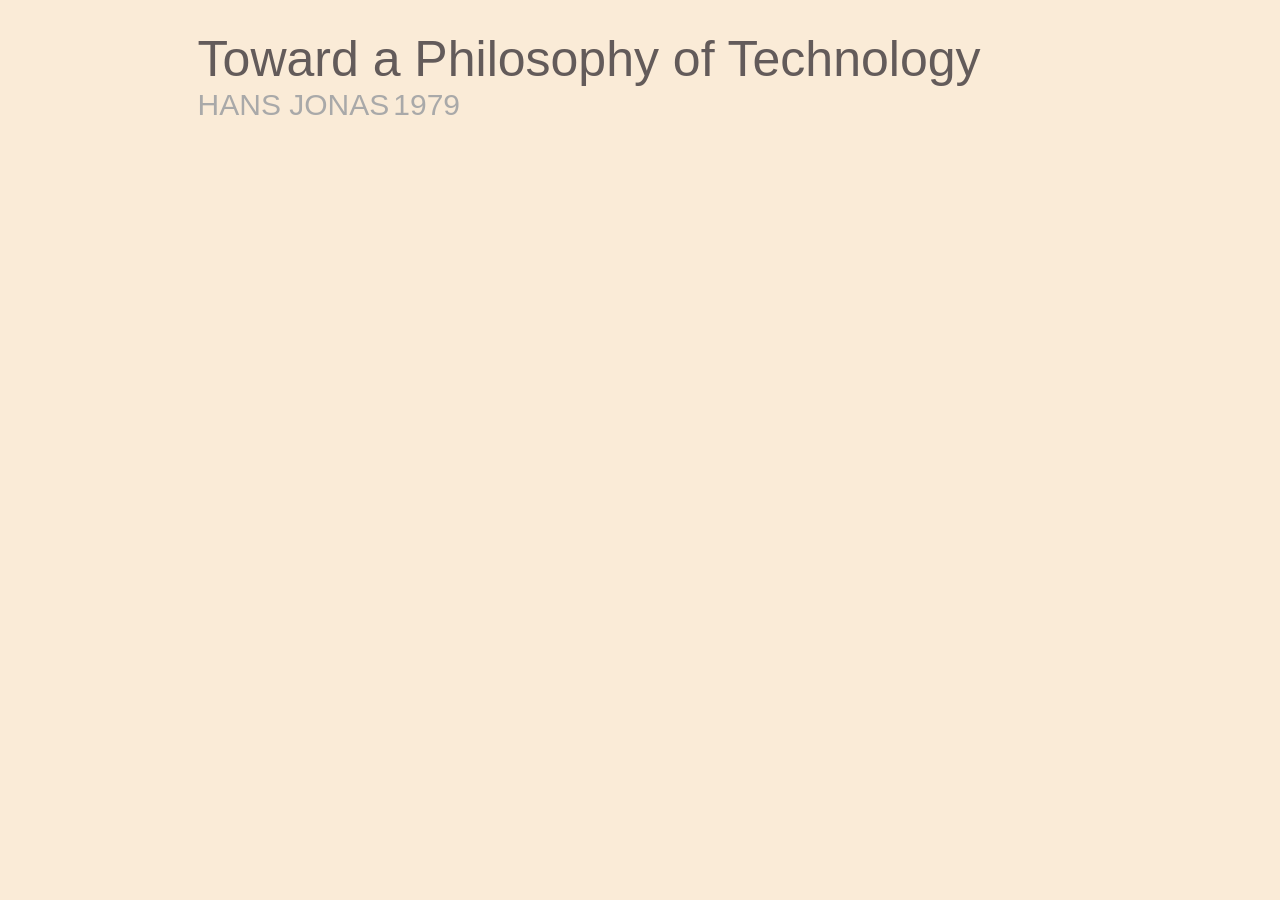
<file: summary.html>
<html >
<head>
  <meta charset="utf-8">

  <title></title>
  <script src="https://ajax.googleapis.com/ajax/libs/jquery/3.3.1/jquery.min.js"></script>
  <script src="clmtrackr.js"></script>
  <link rel="stylesheet" type="text/css" href="style.css">
</head>

<body>
  <div class='center'>
    <div style="width: 70%; margin:auto; margin-top:30px;">
      <div style="font-size: 50px;  font-family: sans-serif; color: #635b5a;">Toward a Philosophy of Technology</div>
      <span style="font-size: 30px;  font-family: sans-serif; color: #a9a9a9;">HANS JONAS</span>
      <span style="font-size: 30px;  font-family: sans-serif; color: #a9a9a9;">1979</span>
      <div id='text' ></div>
    </div>
  </div>
  
  <script type="text/javascript">
    faceSize = 0;
    
    function update(){
      if (faceSize<30){
        $('#text').html(txt3);
        $('#text').attr('class','p3');
      }else if (faceSize<60){
        $('#text').html(txt2);
        $('#text').attr('class','p2');
      } else {
        $('#text').html(txt1);
        $('#text').attr('class','p1');
      }
    }
    
    txt1 = "However, in speaking, as I have just done, of his decision-making capacity, I have been guilty of the same abstraction I had earlier criticized in the use of the term man. Actually, the subject of the statement was no real or representative individual but Hobbes Artificiall Man, that great Leviathan, called a Common-Wealth, or the large horse to which Socrates likened the city, which because of its great size tends to be sluggish and needs stirring by a gadfly. Now, the chances of there being such gadflies among the numbers of the commonwealth are today no worse nor better than they have ever been, and in fact they are around and stinging in our field of concern. In that respect, the free spontaneity of personal insight, judgment, and responsible action by speech can be trusted as an ineradicable (if also incalculable) endowment of humanity, and smallness of number is in itself no impediment to shaking public complacency. The problem, however, is not so much complacency or apathy as the counterforces of active, and anything but complacent, interests and the complicity with them of all of us in our daily consumer existence. These interests themselves are factors in the determinism which technology has set up in the space of its sway. The question, then, is that of the possible chances of unselfish insight in the arena of (by nature) selfish power, and more particularly- of one long-range, interloping insight against the short-range goals of many incumbent powers. Is there hope that wisdom itself can become power? This renews the thorny old subject of Platos philosopher-king and-with that inclusion of realism which the utopian Plato did not lack-of the role of myth, not knowledge, in the education of the guardians. Applied to our topic- the knowledge of objective dangers and of values endangered, as well as of the technical remedies, is beginning to be there and to be disseminated - but to make it prevail in the marketplace is a matter less of the rational dissemination of truth than of public relations techniques, persuasion, indoctrination, and manipulation, also of unholy alliances, perhaps even conspiracy. The philosophers descent into the cave may well have to go all the way to if you cant lick them, join them. <br> And no less invented are the ends they serve. Power engineering and chemistry for the most part still answered to the natural needs of man- for food, clothing, shelter, locomotion, and so forth. Communication engineering answers to needs of information and control solely created by the civilization that made this technology possible and, once started, imperative. The novelty of the means continues to engender no less novel ends-both becoming as necessary to the functioning of the civilization that spawned them as they would have been pointless for any former one. The world they help to constitute and which needs computers for its very running is no longer nature supplemented, imitated, improved, transformed, the original habitat made more habitable. In the pervasive mentalization of physical relationships it is a trans-nature of human making, but with this inherent paradox- that it threatens the obsolescence of man himself, as increasing automation ousts him from the places of work where he formerly proved his humanhood. And there is a further threat- its strain on nature herself may reach a breaking point. <br> A similar experience of inevitable passage from analysis of fact to ethical significance, let us remember, befell us toward the end of the first section. As in the case of the matter, so also in the case of the form of the technological dynamics, the image of man appeared at stake. In view of the quasi-automatic compulsion of those dynamics, with their perspective of indefinite progression, every existential and moral question that the objects of technology raise assumes the curiously eschatological quality with which we are becoming familiar from the extrapolating guesses of futurology. But apart from thus raising all challenges of present particular matter to the higher powers of future exponential magnification, the despotic dynamics of the technological movement as such, sweeping its captive movers along in its breathless momentum, poses its own questions to mans axiological conception of himself. Thus, form and matter of technology alike enter into the dimension of ethics. <br> The questions raised for ethics by the objects of technology are defined by the major areas of their impact and thus fall into such fields of knowledge as ecology (with all its biospheric subdivisions of land, sea, and air), demography economics, biomedical and behavioral sciences (even the psychology of mind pollution by television), and so forth. Not even a sketch of the substantive problems, let alone of ethical policies for dealing with them, can here be attempted. Clearly, for a normative rationale of the latter, ethical theory must plumb the very foundations of value, obligation, and the human good. <br> But the real problem is to get the well-meaning into power and have that power as little as possible beholden to the interests which the technological colossus generates on its path. It is the problem of the philosopher-king compounded by the greater magnitude and complexity (also sophistication) of the forces to contend with. Ethically, it becomes a problem of playing the game by its impure rules. For the servant of truth to join in it means to sacrifice some of his time-honored role- he may have to turn apostle or agitator or political operator. This raises moral questions beyond those which technology itself poses, that of sanctioning immoral means for a surpassing end, of giving unto Caesar so as to promote what is not Caesars. It is the grave question of moral casuistry, or of Dostoevskys Grand Inquisitor, or of regarding cherished liberties as no longer affordable luxuries (which may well bring the anxious friend of mankind into odious political company)-questions one excusably hesitates to touch but in the further tide of things may not be permitted to evade."
    txt2 = "A comarsion between man and the leviathan by Hobbes is made. Now, the chances of there being such gadflies among the numbers of the commonwealth are today no worse nor better than they have ever been, and in fact they are around and stinging in our field of concern. <br> Applied to our topic- the knowledge of objective dangers and of values endangered, as well as of the technical remedies, is beginning to be there and to be disseminated - but to make it prevail in the marketplace is a matter less of the rational dissemination of truth than of public relations techniques, persuasion, indoctrination, and manipulation, also of unholy alliances, perhaps even conspiracy <br> Communication engineering answers to needs of information and control.The world they help to constitute and which needs computers for its very running is no longer nature supplemented. In the pervasive mentalization of physical relationships it is a trans-nature of human making. <br> The image of man appeared at stake. with their perspective of indefinite progression, every existential and moral question that the objects of technology raise assumes the curiously eschatological quality with which we are becoming familiar from the extrapolating guesses of futurology. <br> The questions raised for ethics by the objects of technology are defined by the major areas of their impact such as: behavioral sciences (even the psychology of mind pollution by television), and so forth <br> But the real problem is to get the well-meaning into power and have that power as little as possible beholden to the interests which the technological colossus generates on its path. This raises moral questions beyond those which technology itself poses."
    txt3 = "A comarsion between man and the leviathan by Hobbes is made. <br> communication engineering has made the world more habitable and put a mark on information. <br> With every progression in technology man's future seems at risk. <br> The questions on ethics will be asked where the major impact of technology is <br> Moral questions beyond what technology itself poses."
    
    
    // ------------------------
    // ------- GET SIZE -------
    // ------------------------
    $('body').append('<video id="video" width="640" height="480" autoplay></video>')
    var video = document.getElementById('video');
    if(navigator.mediaDevices && navigator.mediaDevices.getUserMedia) {
        // Not adding `{ audio: true }` since we only want video now
        navigator.mediaDevices.getUserMedia({ video: true }).then(function(stream) {
            video.src = window.URL.createObjectURL(stream);
            video.play();
            $('#video').css('display','none')
        });
    }
    var videoInput = document.getElementById('video');

    var ctracker = new clm.tracker();
    ctracker.init();
    ctracker.start(videoInput);

    function positionLoop() {
      requestAnimationFrame(positionLoop);
      var positions = ctracker.getCurrentPosition();
      minX = 1000;
      maxX = 0;
      minY = 1000;
      maxY = 0
      for (i =0;i<positions.length;i++){
        position = positions[i]
        minX = Math.min(minX,position[0])
        minY = Math.min(minY,position[1])
        maxX = Math.max(maxX,position[0])
        maxY = Math.max(maxY,position[1])
      };
      width = maxX-minX;
      height = maxY-minY;
      size = width*height;
      if (size != 1000*1000){
        size = parseInt(size/500)
        if (size != faceSize){
          faceSize = size;
          update();
        }
      }
    }
    positionLoop();
  </script>
  
  
</body>
</html>
</file>
<file: style.css>
body{
  background-color: antiquewhite;
}

.center{
  width:100%;
}

#stuff{
  color:transparent;
  text-align: center;
  position: absolute;
  top: 50%;
  left:50%;
  transform: translateY(-50%);
  transform: translateX(-50%);
}

.p1{
  color: #222;
  font-family: helvetica;
  line-height: 1.2em;
  font-weight: 500;
  font-size: 15px;
}

.p2, p3{
  color: #222;
  font-family: helvetica;
  line-height: 1.5em;
  font-weight: 600;
  font-size: 22px;
}

.p3{
  color: #222;
  font-family: helvetica;
  line-height: 2em;
  font-weight: 700;
  font-size: 30px;
}
</file>
